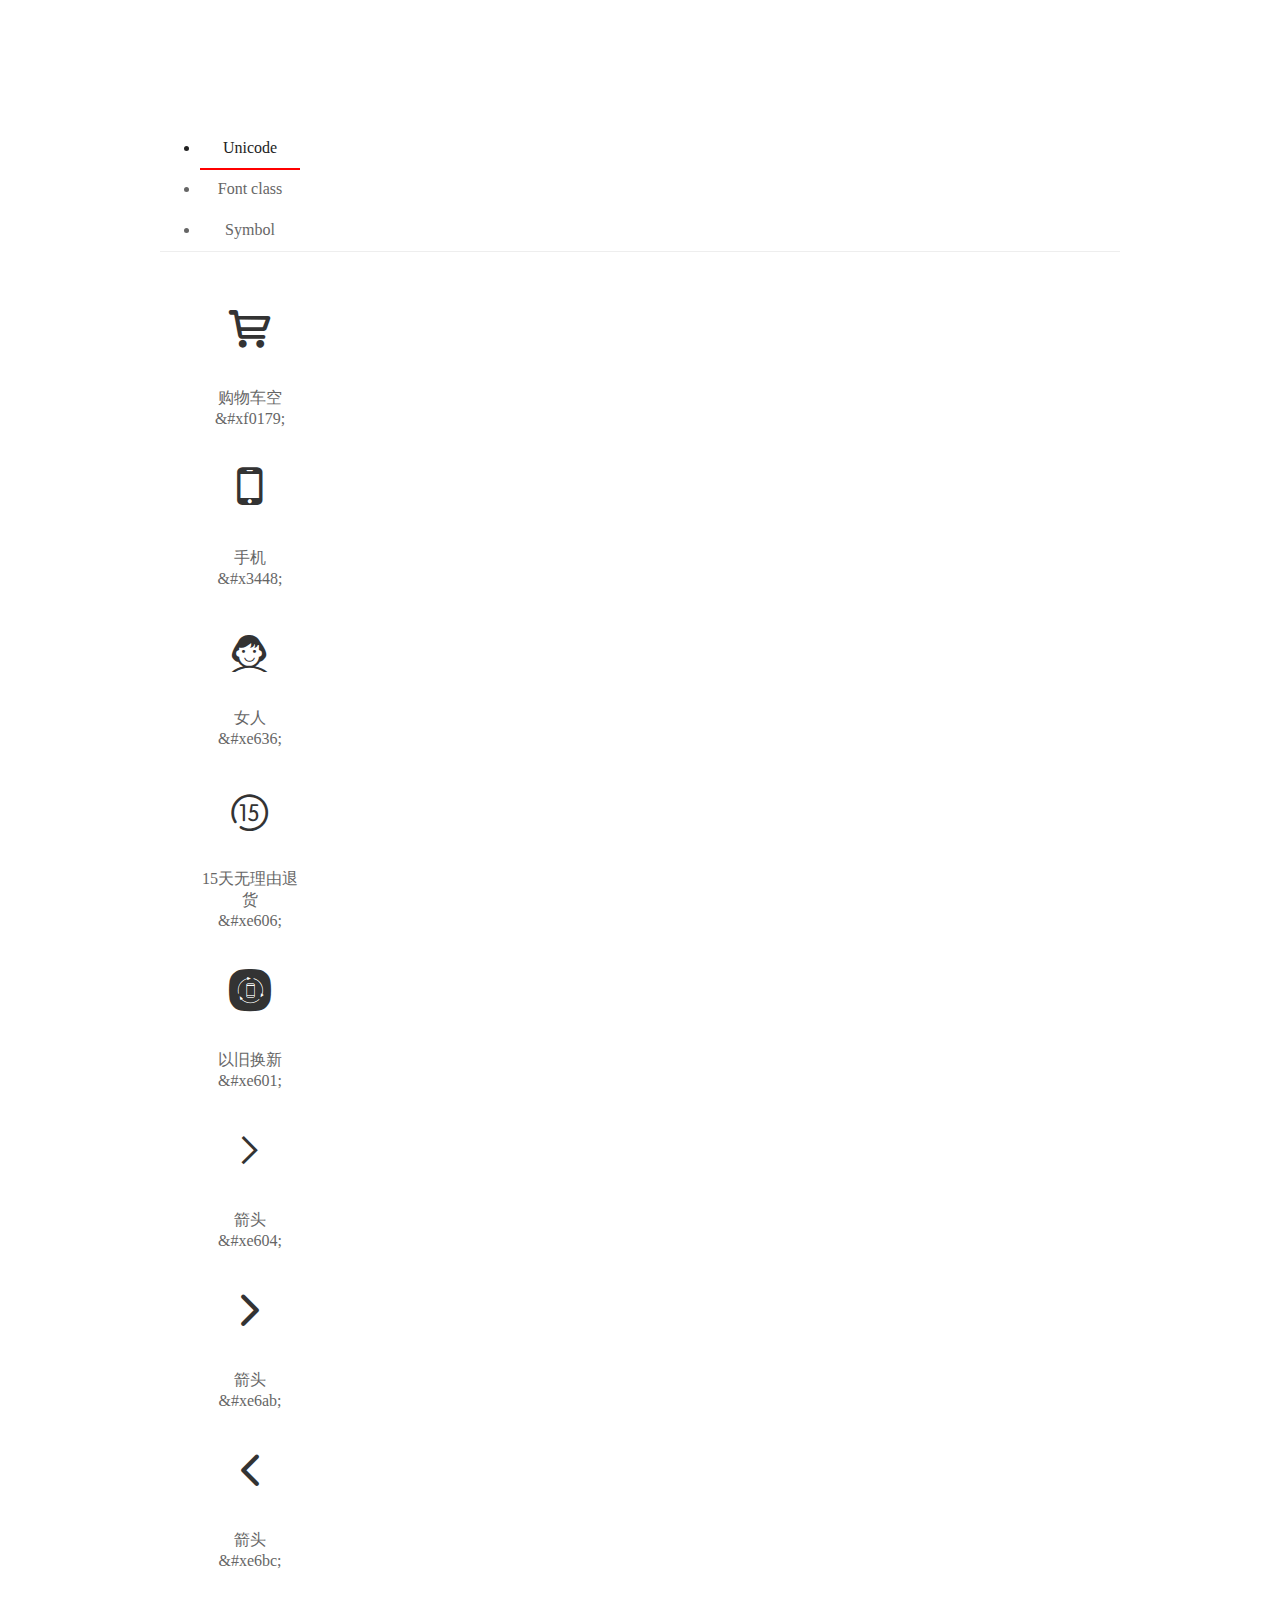
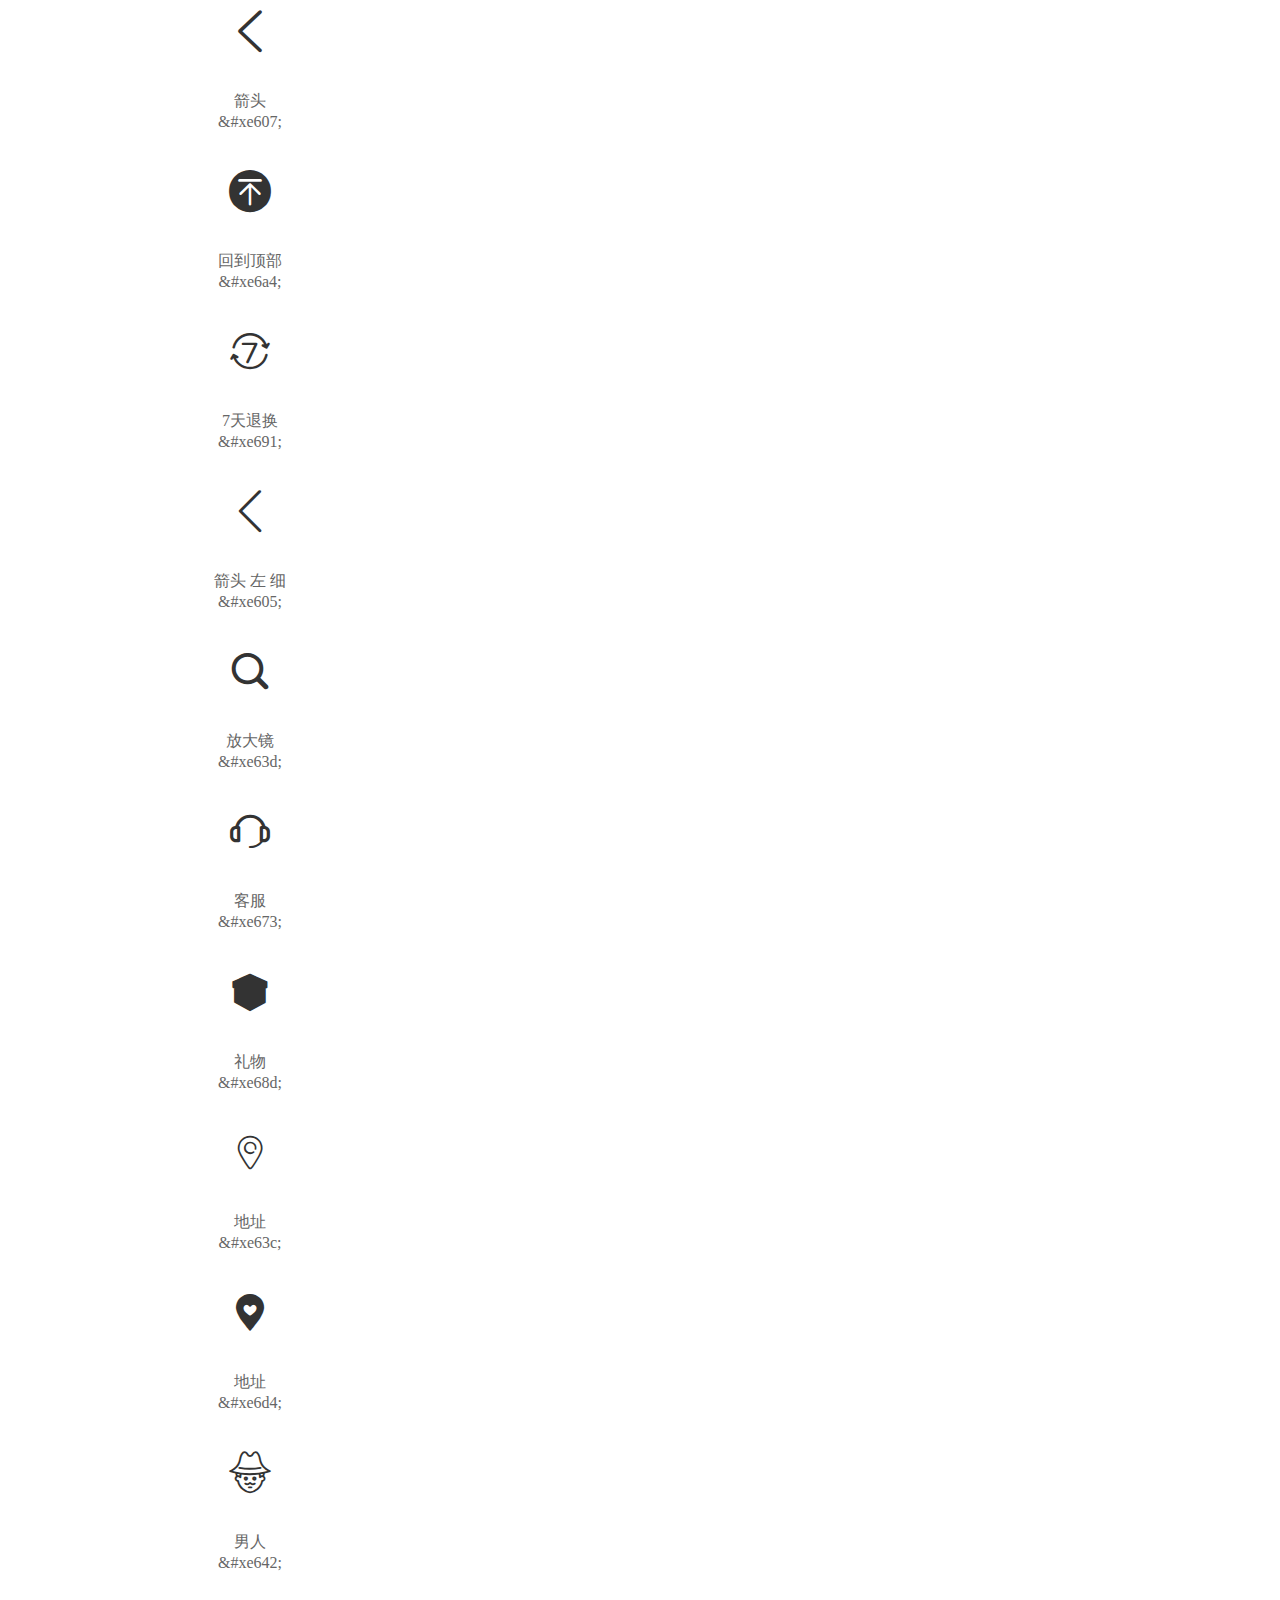
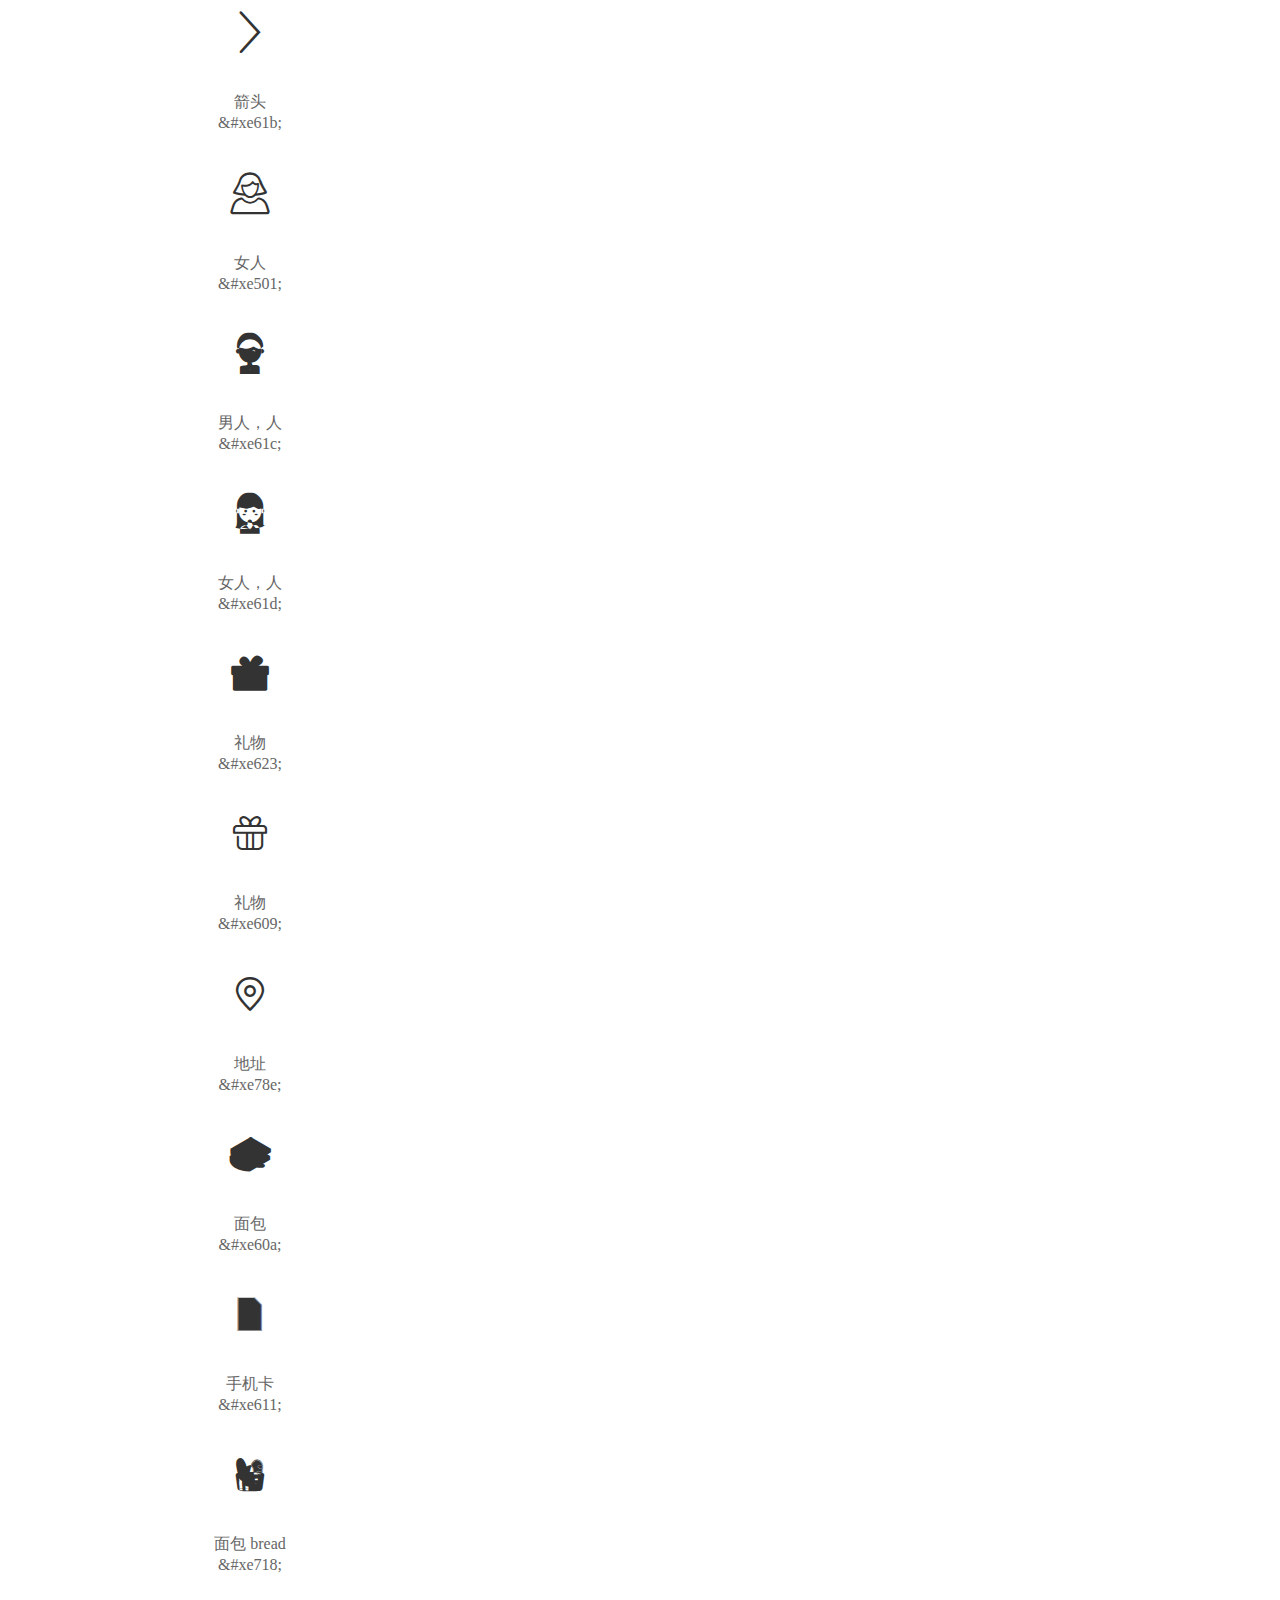
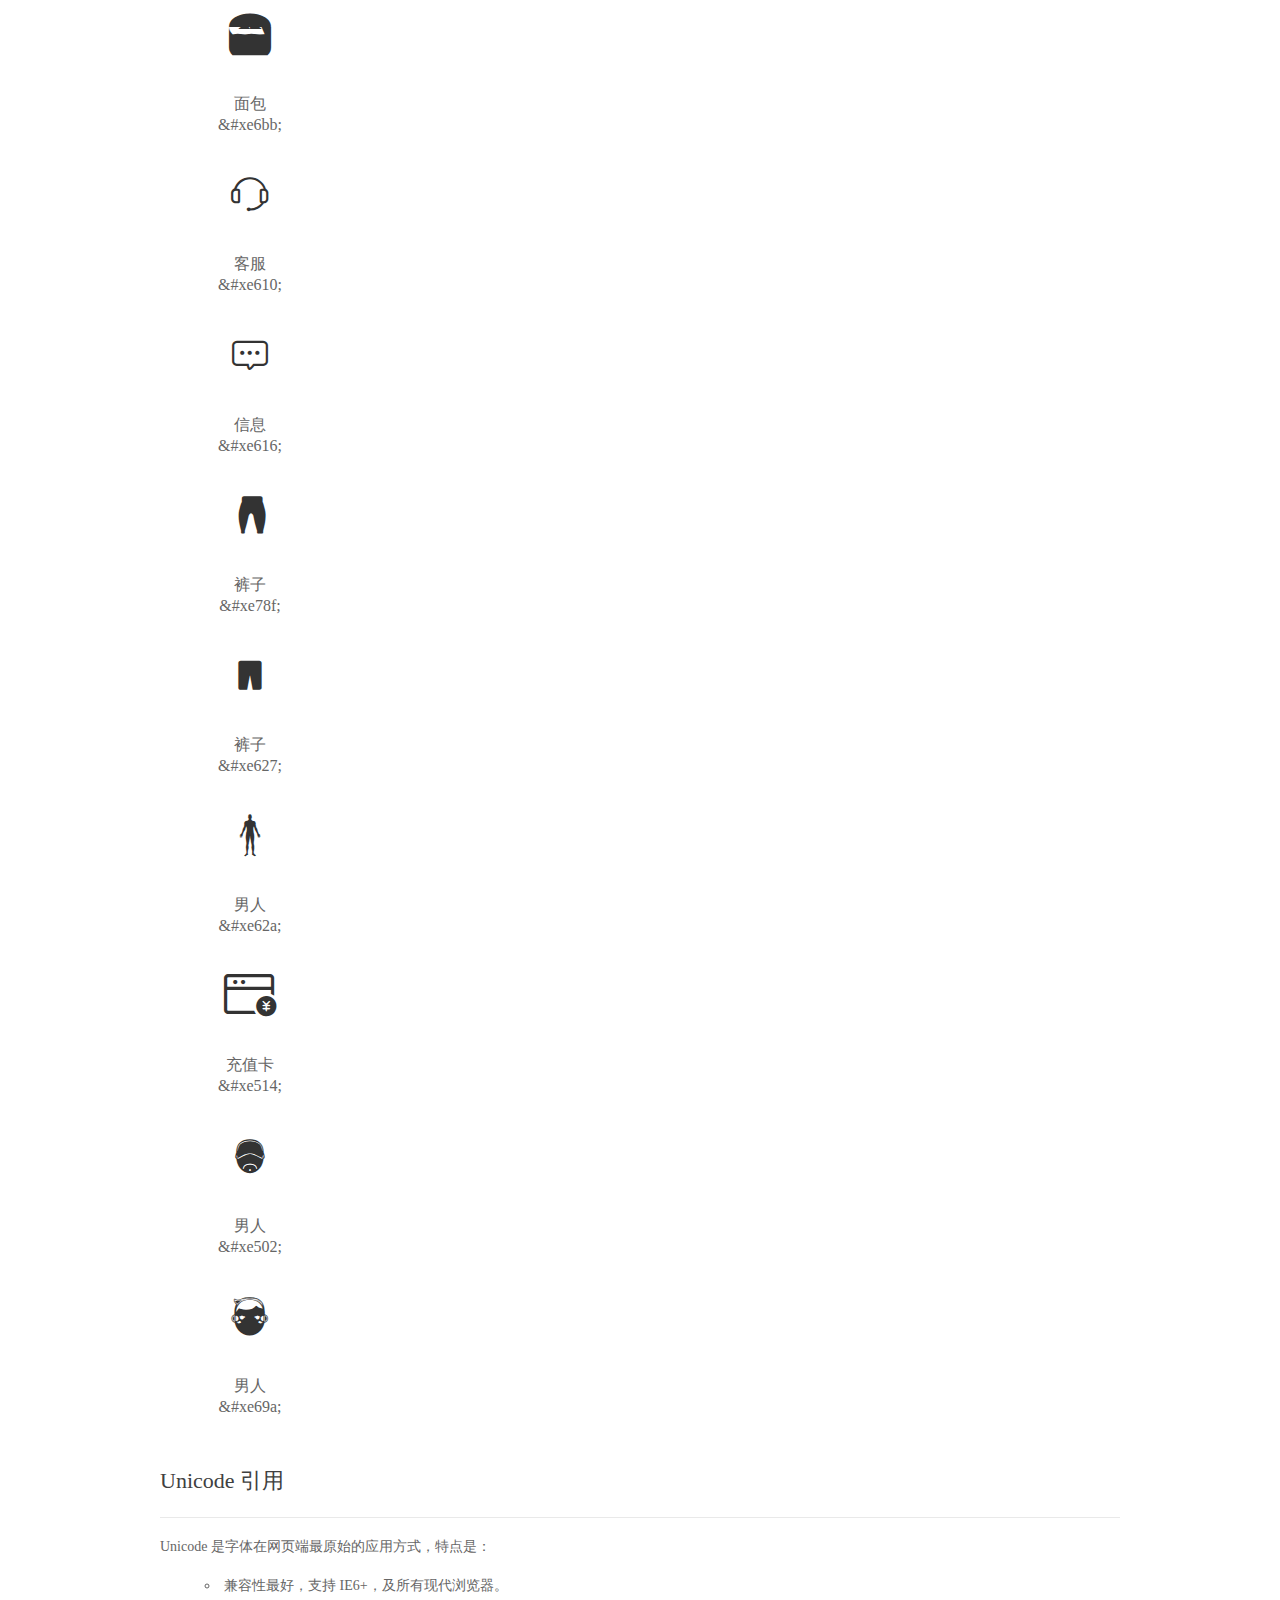
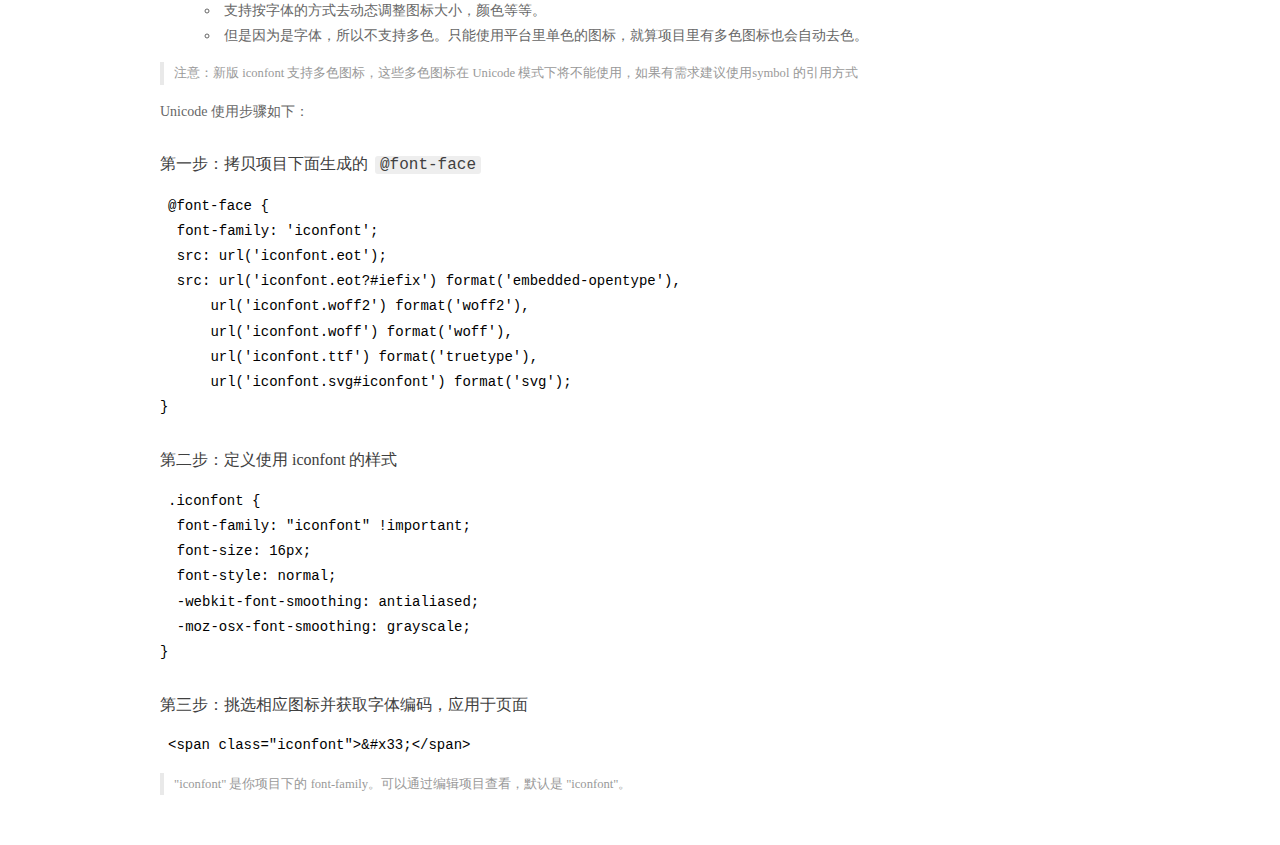
<file: 小米/assets/font/demo_index.html>
<!DOCTYPE html>
<html>
<head>
  <meta charset="utf-8"/>
  <title>IconFont Demo</title>
  <link rel="shortcut icon" href="https://gtms04.alicdn.com/tps/i4/TB1_oz6GVXXXXaFXpXXJDFnIXXX-64-64.ico" type="image/x-icon"/>
  <link rel="stylesheet" href="https://g.alicdn.com/thx/cube/1.3.2/cube.min.css">
  <link rel="stylesheet" href="demo.css">
  <link rel="stylesheet" href="iconfont.css">
  <script src="iconfont.js"></script>
  <!-- jQuery -->
  <script src="https://a1.alicdn.com/oss/uploads/2018/12/26/7bfddb60-08e8-11e9-9b04-53e73bb6408b.js"></script>
  <!-- 代码高亮 -->
  <script src="https://a1.alicdn.com/oss/uploads/2018/12/26/a3f714d0-08e6-11e9-8a15-ebf944d7534c.js"></script>
</head>
<body>
  <div class="main">
    <h1 class="logo"><a href="https://www.iconfont.cn/" title="iconfont 首页" target="_blank">&#xe86b;</a></h1>
    <div class="nav-tabs">
      <ul id="tabs" class="dib-box">
        <li class="dib active"><span>Unicode</span></li>
        <li class="dib"><span>Font class</span></li>
        <li class="dib"><span>Symbol</span></li>
      </ul>
      
    </div>
    <div class="tab-container">
      <div class="content unicode" style="display: block;">
          <ul class="icon_lists dib-box">
          
            <li class="dib">
              <span class="icon iconfont">&#xf0179;</span>
                <div class="name">购物车空</div>
                <div class="code-name">&amp;#xf0179;</div>
              </li>
          
            <li class="dib">
              <span class="icon iconfont">&#x3448;</span>
                <div class="name">手机</div>
                <div class="code-name">&amp;#x3448;</div>
              </li>
          
            <li class="dib">
              <span class="icon iconfont">&#xe636;</span>
                <div class="name">女人 </div>
                <div class="code-name">&amp;#xe636;</div>
              </li>
          
            <li class="dib">
              <span class="icon iconfont">&#xe606;</span>
                <div class="name">15天无理由退货</div>
                <div class="code-name">&amp;#xe606;</div>
              </li>
          
            <li class="dib">
              <span class="icon iconfont">&#xe601;</span>
                <div class="name">以旧换新</div>
                <div class="code-name">&amp;#xe601;</div>
              </li>
          
            <li class="dib">
              <span class="icon iconfont">&#xe604;</span>
                <div class="name">箭头</div>
                <div class="code-name">&amp;#xe604;</div>
              </li>
          
            <li class="dib">
              <span class="icon iconfont">&#xe6ab;</span>
                <div class="name">箭头</div>
                <div class="code-name">&amp;#xe6ab;</div>
              </li>
          
            <li class="dib">
              <span class="icon iconfont">&#xe6bc;</span>
                <div class="name">箭头</div>
                <div class="code-name">&amp;#xe6bc;</div>
              </li>
          
            <li class="dib">
              <span class="icon iconfont">&#xe607;</span>
                <div class="name">箭头</div>
                <div class="code-name">&amp;#xe607;</div>
              </li>
          
            <li class="dib">
              <span class="icon iconfont">&#xe6a4;</span>
                <div class="name">回到顶部</div>
                <div class="code-name">&amp;#xe6a4;</div>
              </li>
          
            <li class="dib">
              <span class="icon iconfont">&#xe691;</span>
                <div class="name">7天退换</div>
                <div class="code-name">&amp;#xe691;</div>
              </li>
          
            <li class="dib">
              <span class="icon iconfont">&#xe605;</span>
                <div class="name">箭头 左 细</div>
                <div class="code-name">&amp;#xe605;</div>
              </li>
          
            <li class="dib">
              <span class="icon iconfont">&#xe63d;</span>
                <div class="name">放大镜</div>
                <div class="code-name">&amp;#xe63d;</div>
              </li>
          
            <li class="dib">
              <span class="icon iconfont">&#xe673;</span>
                <div class="name">客服</div>
                <div class="code-name">&amp;#xe673;</div>
              </li>
          
            <li class="dib">
              <span class="icon iconfont">&#xe68d;</span>
                <div class="name">礼物</div>
                <div class="code-name">&amp;#xe68d;</div>
              </li>
          
            <li class="dib">
              <span class="icon iconfont">&#xe63c;</span>
                <div class="name">地址</div>
                <div class="code-name">&amp;#xe63c;</div>
              </li>
          
            <li class="dib">
              <span class="icon iconfont">&#xe6d4;</span>
                <div class="name">地址</div>
                <div class="code-name">&amp;#xe6d4;</div>
              </li>
          
            <li class="dib">
              <span class="icon iconfont">&#xe642;</span>
                <div class="name">男人</div>
                <div class="code-name">&amp;#xe642;</div>
              </li>
          
            <li class="dib">
              <span class="icon iconfont">&#xe61b;</span>
                <div class="name">箭头</div>
                <div class="code-name">&amp;#xe61b;</div>
              </li>
          
            <li class="dib">
              <span class="icon iconfont">&#xe501;</span>
                <div class="name">女人</div>
                <div class="code-name">&amp;#xe501;</div>
              </li>
          
            <li class="dib">
              <span class="icon iconfont">&#xe61c;</span>
                <div class="name">男人，人</div>
                <div class="code-name">&amp;#xe61c;</div>
              </li>
          
            <li class="dib">
              <span class="icon iconfont">&#xe61d;</span>
                <div class="name">女人，人</div>
                <div class="code-name">&amp;#xe61d;</div>
              </li>
          
            <li class="dib">
              <span class="icon iconfont">&#xe623;</span>
                <div class="name">礼物</div>
                <div class="code-name">&amp;#xe623;</div>
              </li>
          
            <li class="dib">
              <span class="icon iconfont">&#xe609;</span>
                <div class="name">礼物</div>
                <div class="code-name">&amp;#xe609;</div>
              </li>
          
            <li class="dib">
              <span class="icon iconfont">&#xe78e;</span>
                <div class="name">地址</div>
                <div class="code-name">&amp;#xe78e;</div>
              </li>
          
            <li class="dib">
              <span class="icon iconfont">&#xe60a;</span>
                <div class="name">面包</div>
                <div class="code-name">&amp;#xe60a;</div>
              </li>
          
            <li class="dib">
              <span class="icon iconfont">&#xe611;</span>
                <div class="name">手机卡</div>
                <div class="code-name">&amp;#xe611;</div>
              </li>
          
            <li class="dib">
              <span class="icon iconfont">&#xe718;</span>
                <div class="name">面包 bread</div>
                <div class="code-name">&amp;#xe718;</div>
              </li>
          
            <li class="dib">
              <span class="icon iconfont">&#xe6bb;</span>
                <div class="name">面包</div>
                <div class="code-name">&amp;#xe6bb;</div>
              </li>
          
            <li class="dib">
              <span class="icon iconfont">&#xe610;</span>
                <div class="name">客服</div>
                <div class="code-name">&amp;#xe610;</div>
              </li>
          
            <li class="dib">
              <span class="icon iconfont">&#xe616;</span>
                <div class="name">信息</div>
                <div class="code-name">&amp;#xe616;</div>
              </li>
          
            <li class="dib">
              <span class="icon iconfont">&#xe78f;</span>
                <div class="name">裤子</div>
                <div class="code-name">&amp;#xe78f;</div>
              </li>
          
            <li class="dib">
              <span class="icon iconfont">&#xe627;</span>
                <div class="name">裤子</div>
                <div class="code-name">&amp;#xe627;</div>
              </li>
          
            <li class="dib">
              <span class="icon iconfont">&#xe62a;</span>
                <div class="name">男人</div>
                <div class="code-name">&amp;#xe62a;</div>
              </li>
          
            <li class="dib">
              <span class="icon iconfont">&#xe514;</span>
                <div class="name">充值卡</div>
                <div class="code-name">&amp;#xe514;</div>
              </li>
          
            <li class="dib">
              <span class="icon iconfont">&#xe502;</span>
                <div class="name">男人</div>
                <div class="code-name">&amp;#xe502;</div>
              </li>
          
            <li class="dib">
              <span class="icon iconfont">&#xe69a;</span>
                <div class="name">男人</div>
                <div class="code-name">&amp;#xe69a;</div>
              </li>
          
          </ul>
          <div class="article markdown">
          <h2 id="unicode-">Unicode 引用</h2>
          <hr>

          <p>Unicode 是字体在网页端最原始的应用方式，特点是：</p>
          <ul>
            <li>兼容性最好，支持 IE6+，及所有现代浏览器。</li>
            <li>支持按字体的方式去动态调整图标大小，颜色等等。</li>
            <li>但是因为是字体，所以不支持多色。只能使用平台里单色的图标，就算项目里有多色图标也会自动去色。</li>
          </ul>
          <blockquote>
            <p>注意：新版 iconfont 支持多色图标，这些多色图标在 Unicode 模式下将不能使用，如果有需求建议使用symbol 的引用方式</p>
          </blockquote>
          <p>Unicode 使用步骤如下：</p>
          <h3 id="-font-face">第一步：拷贝项目下面生成的 <code>@font-face</code></h3>
<pre><code class="language-css"
>@font-face {
  font-family: 'iconfont';
  src: url('iconfont.eot');
  src: url('iconfont.eot?#iefix') format('embedded-opentype'),
      url('iconfont.woff2') format('woff2'),
      url('iconfont.woff') format('woff'),
      url('iconfont.ttf') format('truetype'),
      url('iconfont.svg#iconfont') format('svg');
}
</code></pre>
          <h3 id="-iconfont-">第二步：定义使用 iconfont 的样式</h3>
<pre><code class="language-css"
>.iconfont {
  font-family: "iconfont" !important;
  font-size: 16px;
  font-style: normal;
  -webkit-font-smoothing: antialiased;
  -moz-osx-font-smoothing: grayscale;
}
</code></pre>
          <h3 id="-">第三步：挑选相应图标并获取字体编码，应用于页面</h3>
<pre>
<code class="language-html"
>&lt;span class="iconfont"&gt;&amp;#x33;&lt;/span&gt;
</code></pre>
          <blockquote>
            <p>"iconfont" 是你项目下的 font-family。可以通过编辑项目查看，默认是 "iconfont"。</p>
          </blockquote>
          </div>
      </div>
      <div class="content font-class">
        <ul class="icon_lists dib-box">
          
          <li class="dib">
            <span class="icon iconfont icon-gouwuchekong"></span>
            <div class="name">
              购物车空
            </div>
            <div class="code-name">.icon-gouwuchekong
            </div>
          </li>
          
          <li class="dib">
            <span class="icon iconfont icon-shouji"></span>
            <div class="name">
              手机
            </div>
            <div class="code-name">.icon-shouji
            </div>
          </li>
          
          <li class="dib">
            <span class="icon iconfont icon-nvrenzhuanhuan01"></span>
            <div class="name">
              女人 
            </div>
            <div class="code-name">.icon-nvrenzhuanhuan01
            </div>
          </li>
          
          <li class="dib">
            <span class="icon iconfont icon-15tianwuliyoutuihuo"></span>
            <div class="name">
              15天无理由退货
            </div>
            <div class="code-name">.icon-15tianwuliyoutuihuo
            </div>
          </li>
          
          <li class="dib">
            <span class="icon iconfont icon-yijiuhuanxin"></span>
            <div class="name">
              以旧换新
            </div>
            <div class="code-name">.icon-yijiuhuanxin
            </div>
          </li>
          
          <li class="dib">
            <span class="icon iconfont icon-arrow-right-copy-copy-copy"></span>
            <div class="name">
              箭头
            </div>
            <div class="code-name">.icon-arrow-right-copy-copy-copy
            </div>
          </li>
          
          <li class="dib">
            <span class="icon iconfont icon-jiantouarrow487"></span>
            <div class="name">
              箭头
            </div>
            <div class="code-name">.icon-jiantouarrow487
            </div>
          </li>
          
          <li class="dib">
            <span class="icon iconfont icon-jiantouarrowhead7"></span>
            <div class="name">
              箭头
            </div>
            <div class="code-name">.icon-jiantouarrowhead7
            </div>
          </li>
          
          <li class="dib">
            <span class="icon iconfont icon-xiazai6"></span>
            <div class="name">
              箭头
            </div>
            <div class="code-name">.icon-xiazai6
            </div>
          </li>
          
          <li class="dib">
            <span class="icon iconfont icon-huidaodingbu"></span>
            <div class="name">
              回到顶部
            </div>
            <div class="code-name">.icon-huidaodingbu
            </div>
          </li>
          
          <li class="dib">
            <span class="icon iconfont icon-7tiantuihuan"></span>
            <div class="name">
              7天退换
            </div>
            <div class="code-name">.icon-7tiantuihuan
            </div>
          </li>
          
          <li class="dib">
            <span class="icon iconfont icon-jiantou3"></span>
            <div class="name">
              箭头 左 细
            </div>
            <div class="code-name">.icon-jiantou3
            </div>
          </li>
          
          <li class="dib">
            <span class="icon iconfont icon-fangdajing"></span>
            <div class="name">
              放大镜
            </div>
            <div class="code-name">.icon-fangdajing
            </div>
          </li>
          
          <li class="dib">
            <span class="icon iconfont icon-linedesign-20"></span>
            <div class="name">
              客服
            </div>
            <div class="code-name">.icon-linedesign-20
            </div>
          </li>
          
          <li class="dib">
            <span class="icon iconfont icon-liwu"></span>
            <div class="name">
              礼物
            </div>
            <div class="code-name">.icon-liwu
            </div>
          </li>
          
          <li class="dib">
            <span class="icon iconfont icon-dizhi"></span>
            <div class="name">
              地址
            </div>
            <div class="code-name">.icon-dizhi
            </div>
          </li>
          
          <li class="dib">
            <span class="icon iconfont icon-dizhi1"></span>
            <div class="name">
              地址
            </div>
            <div class="code-name">.icon-dizhi1
            </div>
          </li>
          
          <li class="dib">
            <span class="icon iconfont icon-nanren"></span>
            <div class="name">
              男人
            </div>
            <div class="code-name">.icon-nanren
            </div>
          </li>
          
          <li class="dib">
            <span class="icon iconfont icon-arrow"></span>
            <div class="name">
              箭头
            </div>
            <div class="code-name">.icon-arrow
            </div>
          </li>
          
          <li class="dib">
            <span class="icon iconfont icon-female"></span>
            <div class="name">
              女人
            </div>
            <div class="code-name">.icon-female
            </div>
          </li>
          
          <li class="dib">
            <span class="icon iconfont icon-nan-copy"></span>
            <div class="name">
              男人，人
            </div>
            <div class="code-name">.icon-nan-copy
            </div>
          </li>
          
          <li class="dib">
            <span class="icon iconfont icon-nv-copy"></span>
            <div class="name">
              女人，人
            </div>
            <div class="code-name">.icon-nv-copy
            </div>
          </li>
          
          <li class="dib">
            <span class="icon iconfont icon-liwu1"></span>
            <div class="name">
              礼物
            </div>
            <div class="code-name">.icon-liwu1
            </div>
          </li>
          
          <li class="dib">
            <span class="icon iconfont icon-liwu2"></span>
            <div class="name">
              礼物
            </div>
            <div class="code-name">.icon-liwu2
            </div>
          </li>
          
          <li class="dib">
            <span class="icon iconfont icon-dizhi2"></span>
            <div class="name">
              地址
            </div>
            <div class="code-name">.icon-dizhi2
            </div>
          </li>
          
          <li class="dib">
            <span class="icon iconfont icon-mianbao"></span>
            <div class="name">
              面包
            </div>
            <div class="code-name">.icon-mianbao
            </div>
          </li>
          
          <li class="dib">
            <span class="icon iconfont icon-shoujiqia"></span>
            <div class="name">
              手机卡
            </div>
            <div class="code-name">.icon-shoujiqia
            </div>
          </li>
          
          <li class="dib">
            <span class="icon iconfont icon-mianbaobread"></span>
            <div class="name">
              面包 bread
            </div>
            <div class="code-name">.icon-mianbaobread
            </div>
          </li>
          
          <li class="dib">
            <span class="icon iconfont icon-mianbao1"></span>
            <div class="name">
              面包
            </div>
            <div class="code-name">.icon-mianbao1
            </div>
          </li>
          
          <li class="dib">
            <span class="icon iconfont icon-kefu"></span>
            <div class="name">
              客服
            </div>
            <div class="code-name">.icon-kefu
            </div>
          </li>
          
          <li class="dib">
            <span class="icon iconfont icon-xinxi"></span>
            <div class="name">
              信息
            </div>
            <div class="code-name">.icon-xinxi
            </div>
          </li>
          
          <li class="dib">
            <span class="icon iconfont icon-shenghuoyongpin-"></span>
            <div class="name">
              裤子
            </div>
            <div class="code-name">.icon-shenghuoyongpin-
            </div>
          </li>
          
          <li class="dib">
            <span class="icon iconfont icon-kuzi"></span>
            <div class="name">
              裤子
            </div>
            <div class="code-name">.icon-kuzi
            </div>
          </li>
          
          <li class="dib">
            <span class="icon iconfont icon-nanren1"></span>
            <div class="name">
              男人
            </div>
            <div class="code-name">.icon-nanren1
            </div>
          </li>
          
          <li class="dib">
            <span class="icon iconfont icon-chongzhiqia"></span>
            <div class="name">
              充值卡
            </div>
            <div class="code-name">.icon-chongzhiqia
            </div>
          </li>
          
          <li class="dib">
            <span class="icon iconfont icon-nanren2"></span>
            <div class="name">
              男人
            </div>
            <div class="code-name">.icon-nanren2
            </div>
          </li>
          
          <li class="dib">
            <span class="icon iconfont icon-nanren3"></span>
            <div class="name">
              男人
            </div>
            <div class="code-name">.icon-nanren3
            </div>
          </li>
          
        </ul>
        <div class="article markdown">
        <h2 id="font-class-">font-class 引用</h2>
        <hr>

        <p>font-class 是 Unicode 使用方式的一种变种，主要是解决 Unicode 书写不直观，语意不明确的问题。</p>
        <p>与 Unicode 使用方式相比，具有如下特点：</p>
        <ul>
          <li>兼容性良好，支持 IE8+，及所有现代浏览器。</li>
          <li>相比于 Unicode 语意明确，书写更直观。可以很容易分辨这个 icon 是什么。</li>
          <li>因为使用 class 来定义图标，所以当要替换图标时，只需要修改 class 里面的 Unicode 引用。</li>
          <li>不过因为本质上还是使用的字体，所以多色图标还是不支持的。</li>
        </ul>
        <p>使用步骤如下：</p>
        <h3 id="-fontclass-">第一步：引入项目下面生成的 fontclass 代码：</h3>
<pre><code class="language-html">&lt;link rel="stylesheet" href="./iconfont.css"&gt;
</code></pre>
        <h3 id="-">第二步：挑选相应图标并获取类名，应用于页面：</h3>
<pre><code class="language-html">&lt;span class="iconfont icon-xxx"&gt;&lt;/span&gt;
</code></pre>
        <blockquote>
          <p>"
            iconfont" 是你项目下的 font-family。可以通过编辑项目查看，默认是 "iconfont"。</p>
        </blockquote>
      </div>
      </div>
      <div class="content symbol">
          <ul class="icon_lists dib-box">
          
            <li class="dib">
                <svg class="icon svg-icon" aria-hidden="true">
                  <use xlink:href="#icon-gouwuchekong"></use>
                </svg>
                <div class="name">购物车空</div>
                <div class="code-name">#icon-gouwuchekong</div>
            </li>
          
            <li class="dib">
                <svg class="icon svg-icon" aria-hidden="true">
                  <use xlink:href="#icon-shouji"></use>
                </svg>
                <div class="name">手机</div>
                <div class="code-name">#icon-shouji</div>
            </li>
          
            <li class="dib">
                <svg class="icon svg-icon" aria-hidden="true">
                  <use xlink:href="#icon-nvrenzhuanhuan01"></use>
                </svg>
                <div class="name">女人 </div>
                <div class="code-name">#icon-nvrenzhuanhuan01</div>
            </li>
          
            <li class="dib">
                <svg class="icon svg-icon" aria-hidden="true">
                  <use xlink:href="#icon-15tianwuliyoutuihuo"></use>
                </svg>
                <div class="name">15天无理由退货</div>
                <div class="code-name">#icon-15tianwuliyoutuihuo</div>
            </li>
          
            <li class="dib">
                <svg class="icon svg-icon" aria-hidden="true">
                  <use xlink:href="#icon-yijiuhuanxin"></use>
                </svg>
                <div class="name">以旧换新</div>
                <div class="code-name">#icon-yijiuhuanxin</div>
            </li>
          
            <li class="dib">
                <svg class="icon svg-icon" aria-hidden="true">
                  <use xlink:href="#icon-arrow-right-copy-copy-copy"></use>
                </svg>
                <div class="name">箭头</div>
                <div class="code-name">#icon-arrow-right-copy-copy-copy</div>
            </li>
          
            <li class="dib">
                <svg class="icon svg-icon" aria-hidden="true">
                  <use xlink:href="#icon-jiantouarrow487"></use>
                </svg>
                <div class="name">箭头</div>
                <div class="code-name">#icon-jiantouarrow487</div>
            </li>
          
            <li class="dib">
                <svg class="icon svg-icon" aria-hidden="true">
                  <use xlink:href="#icon-jiantouarrowhead7"></use>
                </svg>
                <div class="name">箭头</div>
                <div class="code-name">#icon-jiantouarrowhead7</div>
            </li>
          
            <li class="dib">
                <svg class="icon svg-icon" aria-hidden="true">
                  <use xlink:href="#icon-xiazai6"></use>
                </svg>
                <div class="name">箭头</div>
                <div class="code-name">#icon-xiazai6</div>
            </li>
          
            <li class="dib">
                <svg class="icon svg-icon" aria-hidden="true">
                  <use xlink:href="#icon-huidaodingbu"></use>
                </svg>
                <div class="name">回到顶部</div>
                <div class="code-name">#icon-huidaodingbu</div>
            </li>
          
            <li class="dib">
                <svg class="icon svg-icon" aria-hidden="true">
                  <use xlink:href="#icon-7tiantuihuan"></use>
                </svg>
                <div class="name">7天退换</div>
                <div class="code-name">#icon-7tiantuihuan</div>
            </li>
          
            <li class="dib">
                <svg class="icon svg-icon" aria-hidden="true">
                  <use xlink:href="#icon-jiantou3"></use>
                </svg>
                <div class="name">箭头 左 细</div>
                <div class="code-name">#icon-jiantou3</div>
            </li>
          
            <li class="dib">
                <svg class="icon svg-icon" aria-hidden="true">
                  <use xlink:href="#icon-fangdajing"></use>
                </svg>
                <div class="name">放大镜</div>
                <div class="code-name">#icon-fangdajing</div>
            </li>
          
            <li class="dib">
                <svg class="icon svg-icon" aria-hidden="true">
                  <use xlink:href="#icon-linedesign-20"></use>
                </svg>
                <div class="name">客服</div>
                <div class="code-name">#icon-linedesign-20</div>
            </li>
          
            <li class="dib">
                <svg class="icon svg-icon" aria-hidden="true">
                  <use xlink:href="#icon-liwu"></use>
                </svg>
                <div class="name">礼物</div>
                <div class="code-name">#icon-liwu</div>
            </li>
          
            <li class="dib">
                <svg class="icon svg-icon" aria-hidden="true">
                  <use xlink:href="#icon-dizhi"></use>
                </svg>
                <div class="name">地址</div>
                <div class="code-name">#icon-dizhi</div>
            </li>
          
            <li class="dib">
                <svg class="icon svg-icon" aria-hidden="true">
                  <use xlink:href="#icon-dizhi1"></use>
                </svg>
                <div class="name">地址</div>
                <div class="code-name">#icon-dizhi1</div>
            </li>
          
            <li class="dib">
                <svg class="icon svg-icon" aria-hidden="true">
                  <use xlink:href="#icon-nanren"></use>
                </svg>
                <div class="name">男人</div>
                <div class="code-name">#icon-nanren</div>
            </li>
          
            <li class="dib">
                <svg class="icon svg-icon" aria-hidden="true">
                  <use xlink:href="#icon-arrow"></use>
                </svg>
                <div class="name">箭头</div>
                <div class="code-name">#icon-arrow</div>
            </li>
          
            <li class="dib">
                <svg class="icon svg-icon" aria-hidden="true">
                  <use xlink:href="#icon-female"></use>
                </svg>
                <div class="name">女人</div>
                <div class="code-name">#icon-female</div>
            </li>
          
            <li class="dib">
                <svg class="icon svg-icon" aria-hidden="true">
                  <use xlink:href="#icon-nan-copy"></use>
                </svg>
                <div class="name">男人，人</div>
                <div class="code-name">#icon-nan-copy</div>
            </li>
          
            <li class="dib">
                <svg class="icon svg-icon" aria-hidden="true">
                  <use xlink:href="#icon-nv-copy"></use>
                </svg>
                <div class="name">女人，人</div>
                <div class="code-name">#icon-nv-copy</div>
            </li>
          
            <li class="dib">
                <svg class="icon svg-icon" aria-hidden="true">
                  <use xlink:href="#icon-liwu1"></use>
                </svg>
                <div class="name">礼物</div>
                <div class="code-name">#icon-liwu1</div>
            </li>
          
            <li class="dib">
                <svg class="icon svg-icon" aria-hidden="true">
                  <use xlink:href="#icon-liwu2"></use>
                </svg>
                <div class="name">礼物</div>
                <div class="code-name">#icon-liwu2</div>
            </li>
          
            <li class="dib">
                <svg class="icon svg-icon" aria-hidden="true">
                  <use xlink:href="#icon-dizhi2"></use>
                </svg>
                <div class="name">地址</div>
                <div class="code-name">#icon-dizhi2</div>
            </li>
          
            <li class="dib">
                <svg class="icon svg-icon" aria-hidden="true">
                  <use xlink:href="#icon-mianbao"></use>
                </svg>
                <div class="name">面包</div>
                <div class="code-name">#icon-mianbao</div>
            </li>
          
            <li class="dib">
                <svg class="icon svg-icon" aria-hidden="true">
                  <use xlink:href="#icon-shoujiqia"></use>
                </svg>
                <div class="name">手机卡</div>
                <div class="code-name">#icon-shoujiqia</div>
            </li>
          
            <li class="dib">
                <svg class="icon svg-icon" aria-hidden="true">
                  <use xlink:href="#icon-mianbaobread"></use>
                </svg>
                <div class="name">面包 bread</div>
                <div class="code-name">#icon-mianbaobread</div>
            </li>
          
            <li class="dib">
                <svg class="icon svg-icon" aria-hidden="true">
                  <use xlink:href="#icon-mianbao1"></use>
                </svg>
                <div class="name">面包</div>
                <div class="code-name">#icon-mianbao1</div>
            </li>
          
            <li class="dib">
                <svg class="icon svg-icon" aria-hidden="true">
                  <use xlink:href="#icon-kefu"></use>
                </svg>
                <div class="name">客服</div>
                <div class="code-name">#icon-kefu</div>
            </li>
          
            <li class="dib">
                <svg class="icon svg-icon" aria-hidden="true">
                  <use xlink:href="#icon-xinxi"></use>
                </svg>
                <div class="name">信息</div>
                <div class="code-name">#icon-xinxi</div>
            </li>
          
            <li class="dib">
                <svg class="icon svg-icon" aria-hidden="true">
                  <use xlink:href="#icon-shenghuoyongpin-"></use>
                </svg>
                <div class="name">裤子</div>
                <div class="code-name">#icon-shenghuoyongpin-</div>
            </li>
          
            <li class="dib">
                <svg class="icon svg-icon" aria-hidden="true">
                  <use xlink:href="#icon-kuzi"></use>
                </svg>
                <div class="name">裤子</div>
                <div class="code-name">#icon-kuzi</div>
            </li>
          
            <li class="dib">
                <svg class="icon svg-icon" aria-hidden="true">
                  <use xlink:href="#icon-nanren1"></use>
                </svg>
                <div class="name">男人</div>
                <div class="code-name">#icon-nanren1</div>
            </li>
          
            <li class="dib">
                <svg class="icon svg-icon" aria-hidden="true">
                  <use xlink:href="#icon-chongzhiqia"></use>
                </svg>
                <div class="name">充值卡</div>
                <div class="code-name">#icon-chongzhiqia</div>
            </li>
          
            <li class="dib">
                <svg class="icon svg-icon" aria-hidden="true">
                  <use xlink:href="#icon-nanren2"></use>
                </svg>
                <div class="name">男人</div>
                <div class="code-name">#icon-nanren2</div>
            </li>
          
            <li class="dib">
                <svg class="icon svg-icon" aria-hidden="true">
                  <use xlink:href="#icon-nanren3"></use>
                </svg>
                <div class="name">男人</div>
                <div class="code-name">#icon-nanren3</div>
            </li>
          
          </ul>
          <div class="article markdown">
          <h2 id="symbol-">Symbol 引用</h2>
          <hr>

          <p>这是一种全新的使用方式，应该说这才是未来的主流，也是平台目前推荐的用法。相关介绍可以参考这篇<a href="">文章</a>
            这种用法其实是做了一个 SVG 的集合，与另外两种相比具有如下特点：</p>
          <ul>
            <li>支持多色图标了，不再受单色限制。</li>
            <li>通过一些技巧，支持像字体那样，通过 <code>font-size</code>, <code>color</code> 来调整样式。</li>
            <li>兼容性较差，支持 IE9+，及现代浏览器。</li>
            <li>浏览器渲染 SVG 的性能一般，还不如 png。</li>
          </ul>
          <p>使用步骤如下：</p>
          <h3 id="-symbol-">第一步：引入项目下面生成的 symbol 代码：</h3>
<pre><code class="language-html">&lt;script src="./iconfont.js"&gt;&lt;/script&gt;
</code></pre>
          <h3 id="-css-">第二步：加入通用 CSS 代码（引入一次就行）：</h3>
<pre><code class="language-html">&lt;style&gt;
.icon {
  width: 1em;
  height: 1em;
  vertical-align: -0.15em;
  fill: currentColor;
  overflow: hidden;
}
&lt;/style&gt;
</code></pre>
          <h3 id="-">第三步：挑选相应图标并获取类名，应用于页面：</h3>
<pre><code class="language-html">&lt;svg class="icon" aria-hidden="true"&gt;
  &lt;use xlink:href="#icon-xxx"&gt;&lt;/use&gt;
&lt;/svg&gt;
</code></pre>
          </div>
      </div>

    </div>
  </div>
  <script>
  $(document).ready(function () {
      $('.tab-container .content:first').show()

      $('#tabs li').click(function (e) {
        var tabContent = $('.tab-container .content')
        var index = $(this).index()

        if ($(this).hasClass('active')) {
          return
        } else {
          $('#tabs li').removeClass('active')
          $(this).addClass('active')

          tabContent.hide().eq(index).fadeIn()
        }
      })
    })
  </script>
</body>
</html>
</file>
<file: 小米/assets/font/demo.css>
/* Logo 字体 */
@font-face {
  font-family: "iconfont logo";
  src: url('https://at.alicdn.com/t/font_985780_km7mi63cihi.eot?t=1545807318834');
  src: url('https://at.alicdn.com/t/font_985780_km7mi63cihi.eot?t=1545807318834#iefix') format('embedded-opentype'),
    url('https://at.alicdn.com/t/font_985780_km7mi63cihi.woff?t=1545807318834') format('woff'),
    url('https://at.alicdn.com/t/font_985780_km7mi63cihi.ttf?t=1545807318834') format('truetype'),
    url('https://at.alicdn.com/t/font_985780_km7mi63cihi.svg?t=1545807318834#iconfont') format('svg');
}

.logo {
  font-family: "iconfont logo";
  font-size: 160px;
  font-style: normal;
  -webkit-font-smoothing: antialiased;
  -moz-osx-font-smoothing: grayscale;
}

/* tabs */
.nav-tabs {
  position: relative;
}

.nav-tabs .nav-more {
  position: absolute;
  right: 0;
  bottom: 0;
  height: 42px;
  line-height: 42px;
  color: #666;
}

#tabs {
  border-bottom: 1px solid #eee;
}

#tabs li {
  cursor: pointer;
  width: 100px;
  height: 40px;
  line-height: 40px;
  text-align: center;
  font-size: 16px;
  border-bottom: 2px solid transparent;
  position: relative;
  z-index: 1;
  margin-bottom: -1px;
  color: #666;
}


#tabs .active {
  border-bottom-color: #f00;
  color: #222;
}

.tab-container .content {
  display: none;
}

/* 页面布局 */
.main {
  padding: 30px 100px;
  width: 960px;
  margin: 0 auto;
}

.main .logo {
  color: #333;
  text-align: left;
  margin-bottom: 30px;
  line-height: 1;
  height: 110px;
  margin-top: -50px;
  overflow: hidden;
  *zoom: 1;
}

.main .logo a {
  font-size: 160px;
  color: #333;
}

.helps {
  margin-top: 40px;
}

.helps pre {
  padding: 20px;
  margin: 10px 0;
  border: solid 1px #e7e1cd;
  background-color: #fffdef;
  overflow: auto;
}

.icon_lists {
  width: 100% !important;
  overflow: hidden;
  *zoom: 1;
}

.icon_lists li {
  width: 100px;
  margin-bottom: 10px;
  margin-right: 20px;
  text-align: center;
  list-style: none !important;
  cursor: default;
}

.icon_lists li .code-name {
  line-height: 1.2;
}

.icon_lists .icon {
  display: block;
  height: 100px;
  line-height: 100px;
  font-size: 42px;
  margin: 10px auto;
  color: #333;
  -webkit-transition: font-size 0.25s linear, width 0.25s linear;
  -moz-transition: font-size 0.25s linear, width 0.25s linear;
  transition: font-size 0.25s linear, width 0.25s linear;
}

.icon_lists .icon:hover {
  font-size: 100px;
}

.icon_lists .svg-icon {
  /* 通过设置 font-size 来改变图标大小 */
  width: 1em;
  /* 图标和文字相邻时，垂直对齐 */
  vertical-align: -0.15em;
  /* 通过设置 color 来改变 SVG 的颜色/fill */
  fill: currentColor;
  /* path 和 stroke 溢出 viewBox 部分在 IE 下会显示
      normalize.css 中也包含这行 */
  overflow: hidden;
}

.icon_lists li .name,
.icon_lists li .code-name {
  color: #666;
}

/* markdown 样式 */
.markdown {
  color: #666;
  font-size: 14px;
  line-height: 1.8;
}

.highlight {
  line-height: 1.5;
}

.markdown img {
  vertical-align: middle;
  max-width: 100%;
}

.markdown h1 {
  color: #404040;
  font-weight: 500;
  line-height: 40px;
  margin-bottom: 24px;
}

.markdown h2,
.markdown h3,
.markdown h4,
.markdown h5,
.markdown h6 {
  color: #404040;
  margin: 1.6em 0 0.6em 0;
  font-weight: 500;
  clear: both;
}

.markdown h1 {
  font-size: 28px;
}

.markdown h2 {
  font-size: 22px;
}

.markdown h3 {
  font-size: 16px;
}

.markdown h4 {
  font-size: 14px;
}

.markdown h5 {
  font-size: 12px;
}

.markdown h6 {
  font-size: 12px;
}

.markdown hr {
  height: 1px;
  border: 0;
  background: #e9e9e9;
  margin: 16px 0;
  clear: both;
}

.markdown p {
  margin: 1em 0;
}

.markdown>p,
.markdown>blockquote,
.markdown>.highlight,
.markdown>ol,
.markdown>ul {
  width: 80%;
}

.markdown ul>li {
  list-style: circle;
}

.markdown>ul li,
.markdown blockquote ul>li {
  margin-left: 20px;
  padding-left: 4px;
}

.markdown>ul li p,
.markdown>ol li p {
  margin: 0.6em 0;
}

.markdown ol>li {
  list-style: decimal;
}

.markdown>ol li,
.markdown blockquote ol>li {
  margin-left: 20px;
  padding-left: 4px;
}

.markdown code {
  margin: 0 3px;
  padding: 0 5px;
  background: #eee;
  border-radius: 3px;
}

.markdown strong,
.markdown b {
  font-weight: 600;
}

.markdown>table {
  border-collapse: collapse;
  border-spacing: 0px;
  empty-cells: show;
  border: 1px solid #e9e9e9;
  width: 95%;
  margin-bottom: 24px;
}

.markdown>table th {
  white-space: nowrap;
  color: #333;
  font-weight: 600;
}

.markdown>table th,
.markdown>table td {
  border: 1px solid #e9e9e9;
  padding: 8px 16px;
  text-align: left;
}

.markdown>table th {
  background: #F7F7F7;
}

.markdown blockquote {
  font-size: 90%;
  color: #999;
  border-left: 4px solid #e9e9e9;
  padding-left: 0.8em;
  margin: 1em 0;
}

.markdown blockquote p {
  margin: 0;
}

.markdown .anchor {
  opacity: 0;
  transition: opacity 0.3s ease;
  margin-left: 8px;
}

.markdown .waiting {
  color: #ccc;
}

.markdown h1:hover .anchor,
.markdown h2:hover .anchor,
.markdown h3:hover .anchor,
.markdown h4:hover .anchor,
.markdown h5:hover .anchor,
.markdown h6:hover .anchor {
  opacity: 1;
  display: inline-block;
}

.markdown>br,
.markdown>p>br {
  clear: both;
}


.hljs {
  display: block;
  background: white;
  padding: 0.5em;
  color: #333333;
  overflow-x: auto;
}

.hljs-comment,
.hljs-meta {
  color: #969896;
}

.hljs-string,
.hljs-variable,
.hljs-template-variable,
.hljs-strong,
.hljs-emphasis,
.hljs-quote {
  color: #df5000;
}

.hljs-keyword,
.hljs-selector-tag,
.hljs-type {
  color: #a71d5d;
}

.hljs-literal,
.hljs-symbol,
.hljs-bullet,
.hljs-attribute {
  color: #0086b3;
}

.hljs-section,
.hljs-name {
  color: #63a35c;
}

.hljs-tag {
  color: #333333;
}

.hljs-title,
.hljs-attr,
.hljs-selector-id,
.hljs-selector-class,
.hljs-selector-attr,
.hljs-selector-pseudo {
  color: #795da3;
}

.hljs-addition {
  color: #55a532;
  background-color: #eaffea;
}

.hljs-deletion {
  color: #bd2c00;
  background-color: #ffecec;
}

.hljs-link {
  text-decoration: underline;
}

/* 代码高亮 */
/* PrismJS 1.15.0
https://prismjs.com/download.html#themes=prism&languages=markup+css+clike+javascript */
/**
 * prism.js default theme for JavaScript, CSS and HTML
 * Based on dabblet (http://dabblet.com)
 * @author Lea Verou
 */
code[class*="language-"],
pre[class*="language-"] {
  color: black;
  background: none;
  text-shadow: 0 1px white;
  font-family: Consolas, Monaco, 'Andale Mono', 'Ubuntu Mono', monospace;
  text-align: left;
  white-space: pre;
  word-spacing: normal;
  word-break: normal;
  word-wrap: normal;
  line-height: 1.5;

  -moz-tab-size: 4;
  -o-tab-size: 4;
  tab-size: 4;

  -webkit-hyphens: none;
  -moz-hyphens: none;
  -ms-hyphens: none;
  hyphens: none;
}

pre[class*="language-"]::-moz-selection,
pre[class*="language-"] ::-moz-selection,
code[class*="language-"]::-moz-selection,
code[class*="language-"] ::-moz-selection {
  text-shadow: none;
  background: #b3d4fc;
}

pre[class*="language-"]::selection,
pre[class*="language-"] ::selection,
code[class*="language-"]::selection,
code[class*="language-"] ::selection {
  text-shadow: none;
  background: #b3d4fc;
}

@media print {

  code[class*="language-"],
  pre[class*="language-"] {
    text-shadow: none;
  }
}

/* Code blocks */
pre[class*="language-"] {
  padding: 1em;
  margin: .5em 0;
  overflow: auto;
}

:not(pre)>code[class*="language-"],
pre[class*="language-"] {
  background: #f5f2f0;
}

/* Inline code */
:not(pre)>code[class*="language-"] {
  padding: .1em;
  border-radius: .3em;
  white-space: normal;
}

.token.comment,
.token.prolog,
.token.doctype,
.token.cdata {
  color: slategray;
}

.token.punctuation {
  color: #999;
}

.namespace {
  opacity: .7;
}

.token.property,
.token.tag,
.token.boolean,
.token.number,
.token.constant,
.token.symbol,
.token.deleted {
  color: #905;
}

.token.selector,
.token.attr-name,
.token.string,
.token.char,
.token.builtin,
.token.inserted {
  color: #690;
}

.token.operator,
.token.entity,
.token.url,
.language-css .token.string,
.style .token.string {
  color: #9a6e3a;
  background: hsla(0, 0%, 100%, .5);
}

.token.atrule,
.token.attr-value,
.token.keyword {
  color: #07a;
}

.token.function,
.token.class-name {
  color: #DD4A68;
}

.token.regex,
.token.important,
.token.variable {
  color: #e90;
}

.token.important,
.token.bold {
  font-weight: bold;
}

.token.italic {
  font-style: italic;
}

.token.entity {
  cursor: help;
}
</file>
<file: 小米/assets/font/iconfont.css>
@font-face {font-family: "iconfont";
  src: url('iconfont.eot?t=1563519092838'); /* IE9 */
  src: url('iconfont.eot?t=1563519092838#iefix') format('embedded-opentype'), /* IE6-IE8 */
  url('[data-uri]') format('woff2'),
  url('iconfont.woff?t=1563519092838') format('woff'),
  url('iconfont.ttf?t=1563519092838') format('truetype'), /* chrome, firefox, opera, Safari, Android, iOS 4.2+ */
  url('iconfont.svg?t=1563519092838#iconfont') format('svg'); /* iOS 4.1- */
}

.iconfont {
  font-family: "iconfont" !important;
  font-size: 16px;
  font-style: normal;
  -webkit-font-smoothing: antialiased;
  -moz-osx-font-smoothing: grayscale;
}

.icon-gouwuchekong:before {
  content: "\f0179";
}

.icon-shouji:before {
  content: "\3448";
}

.icon-nvrenzhuanhuan01:before {
  content: "\e636";
}

.icon-15tianwuliyoutuihuo:before {
  content: "\e606";
}

.icon-yijiuhuanxin:before {
  content: "\e601";
}

.icon-arrow-right-copy-copy-copy:before {
  content: "\e604";
}

.icon-jiantouarrow487:before {
  content: "\e6ab";
}

.icon-jiantouarrowhead7:before {
  content: "\e6bc";
}

.icon-xiazai6:before {
  content: "\e607";
}

.icon-huidaodingbu:before {
  content: "\e6a4";
}

.icon-7tiantuihuan:before {
  content: "\e691";
}

.icon-jiantou3:before {
  content: "\e605";
}

.icon-fangdajing:before {
  content: "\e63d";
}

.icon-linedesign-20:before {
  content: "\e673";
}

.icon-liwu:before {
  content: "\e68d";
}

.icon-dizhi:before {
  content: "\e63c";
}

.icon-dizhi1:before {
  content: "\e6d4";
}

.icon-nanren:before {
  content: "\e642";
}

.icon-arrow:before {
  content: "\e61b";
}

.icon-female:before {
  content: "\e501";
}

.icon-nan-copy:before {
  content: "\e61c";
}

.icon-nv-copy:before {
  content: "\e61d";
}

.icon-liwu1:before {
  content: "\e623";
}

.icon-liwu2:before {
  content: "\e609";
}

.icon-dizhi2:before {
  content: "\e78e";
}

.icon-mianbao:before {
  content: "\e60a";
}

.icon-shoujiqia:before {
  content: "\e611";
}

.icon-mianbaobread:before {
  content: "\e718";
}

.icon-mianbao1:before {
  content: "\e6bb";
}

.icon-kefu:before {
  content: "\e610";
}

.icon-xinxi:before {
  content: "\e616";
}

.icon-shenghuoyongpin-:before {
  content: "\e78f";
}

.icon-kuzi:before {
  content: "\e627";
}

.icon-nanren1:before {
  content: "\e62a";
}

.icon-chongzhiqia:before {
  content: "\e514";
}

.icon-nanren2:before {
  content: "\e502";
}

.icon-nanren3:before {
  content: "\e69a";
}
</file>
